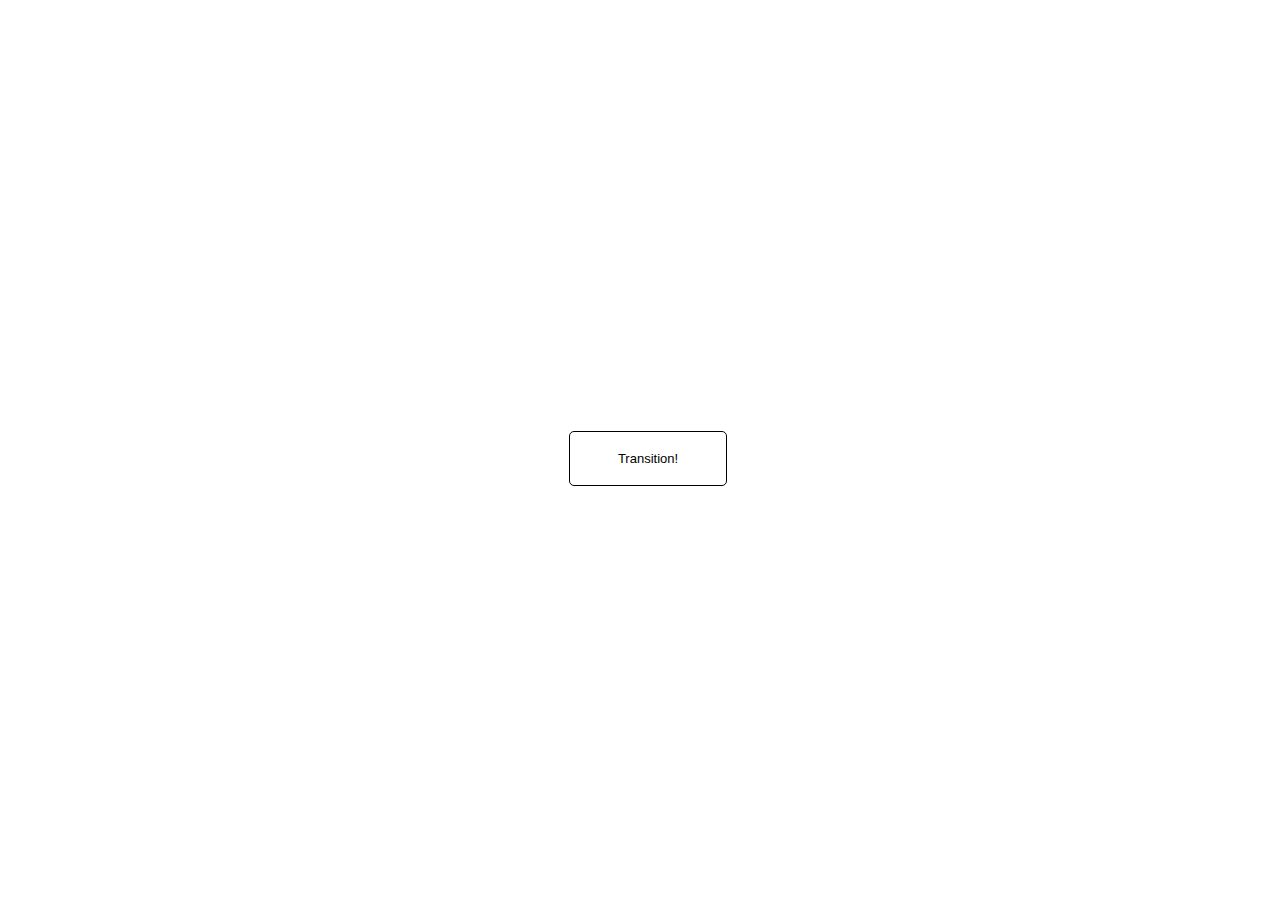
<file: animation/01-button-hover/index.html>
<!DOCTYPE html>
<html lang="en">
  <head>
    <meta charset="UTF-8" />
    <meta http-equiv="X-UA-Compatible" content="IE=edge" />
    <meta name="viewport" content="width=device-width, initial-scale=1.0" />
    <title>Button Hover</title>
    <link rel="stylesheet" href="style.css" />
  </head>
  <body>
    <div id="transition-container">
      <button>Transition!</button>
    </div>
  </body>
</html>
</file>
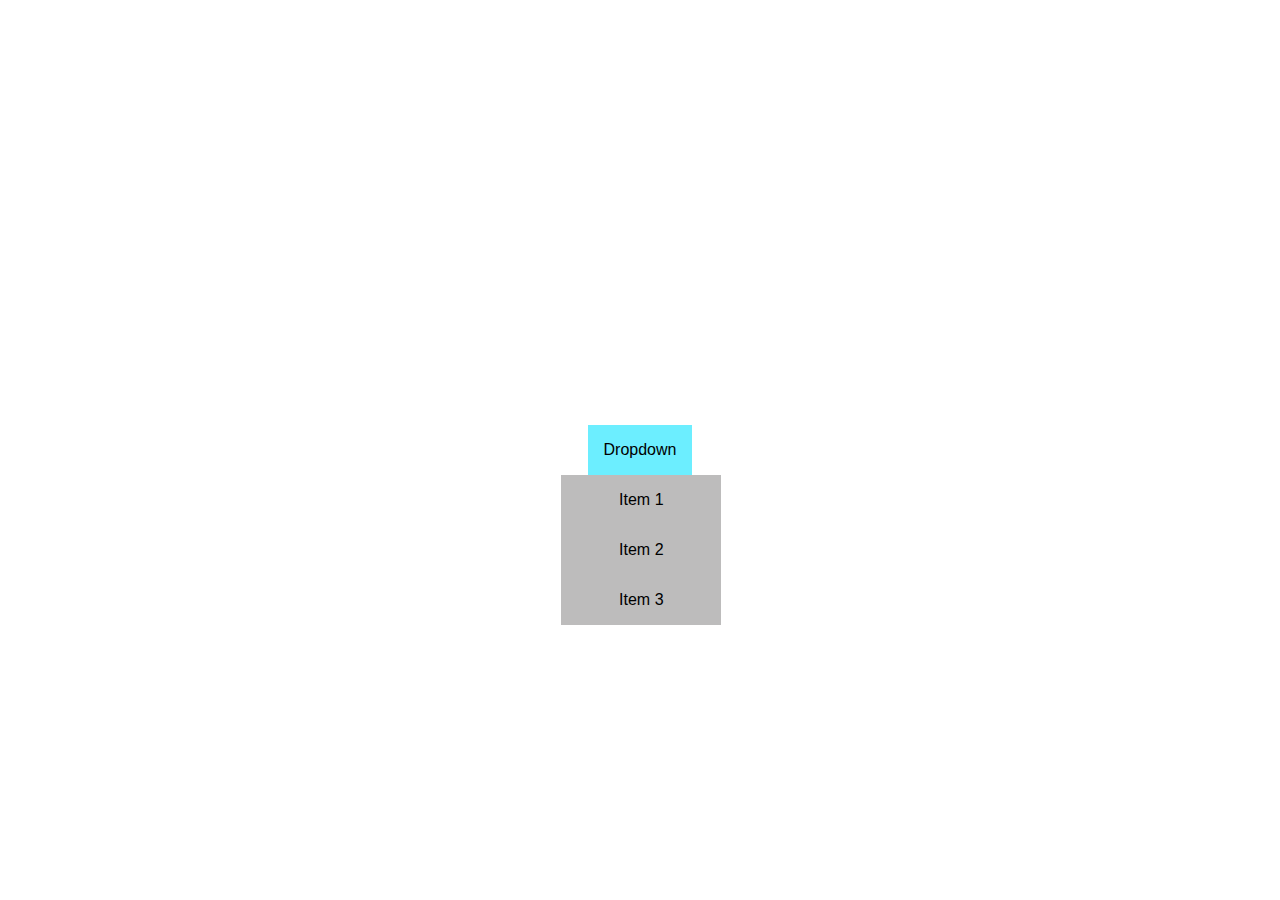
<file: animation/02-drop-down/index.html>
<!DOCTYPE html>
<html lang="en">
  <head>
    <meta charset="UTF-8" />
    <meta http-equiv="X-UA-Compatible" content="IE=edge" />
    <meta name="viewport" content="width=device-width, initial-scale=1.0" />
    <title>Dropdown</title>
    <link rel="stylesheet" href="style.css" />
  </head>
  <body>
    <div class="dropdown-container">
      <div class="dropdown-menu">
        <button>Dropdown</button>
        <ul>
          <li>Item 1</a>
          <li>Item 2</a>
          <li>Item 3</a>
        </div>
      </div>
    </div>
  </body>
</html>
</file>
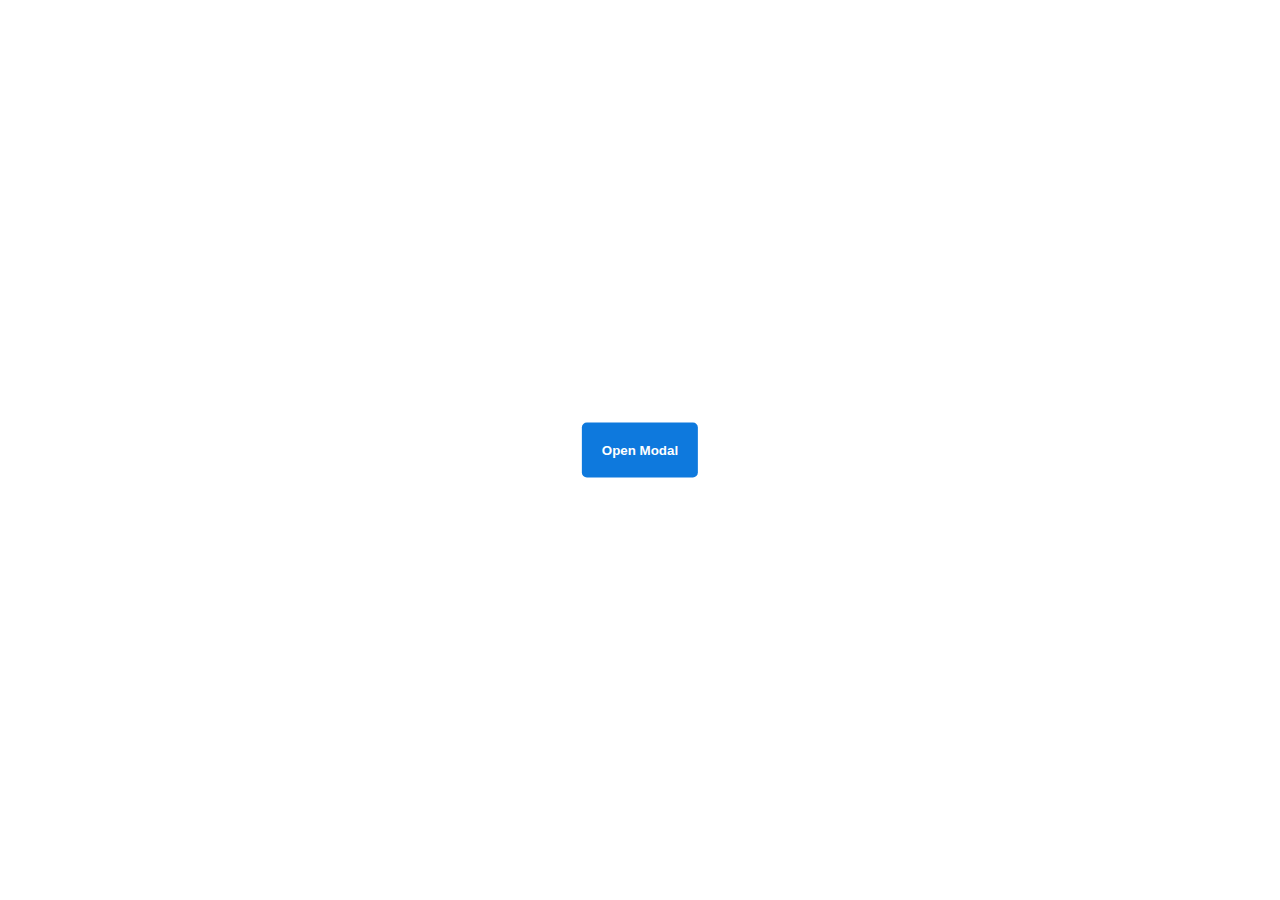
<file: animation/03-pop-up/index.html>
<!DOCTYPE html>
<html lang="en">
  <head>
    <meta charset="UTF-8" />
    <meta http-equiv="X-UA-Compatible" content="IE=edge" />
    <meta name="viewport" content="width=device-width, initial-scale=1.0" />
    <title>Popup</title>
    <link rel="stylesheet" href="style.css" />
  </head>
  <body>
    <div class="button-container">
      <button id="trigger-modal">Open Modal</button>
    </div>
    <div class="popup-modal">
      <button id="close-modal">Close Modal</button>
    </div>
    <script src="script.js"></script>
  </body>
</html>
</file>
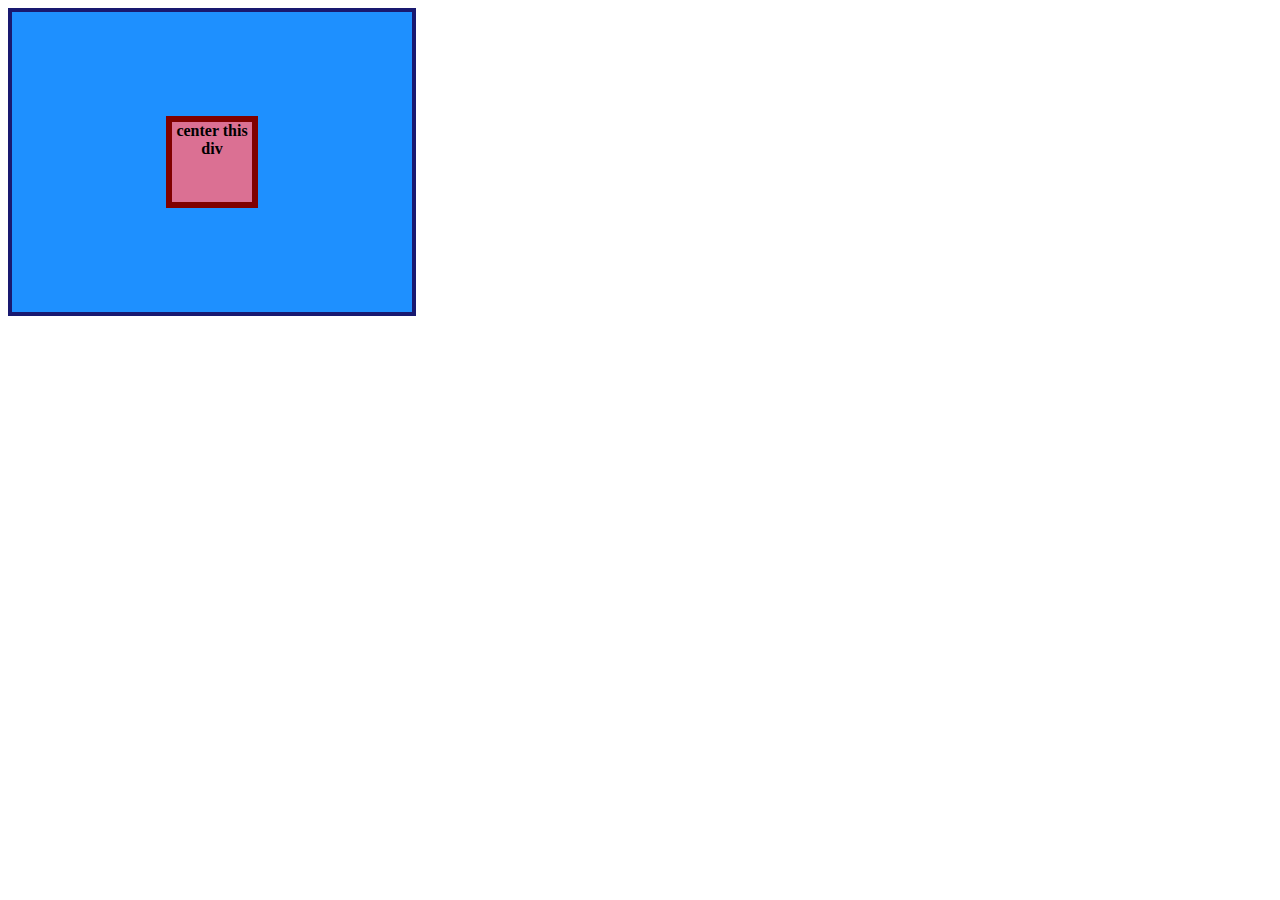
<file: flex/01-flex-center/index.html>
<!DOCTYPE html>
<html lang="en">
<head>
  <meta charset="UTF-8">
  <meta http-equiv="X-UA-Compatible" content="IE=edge">
  <meta name="viewport" content="width=device-width, initial-scale=1.0">
  <title>CENTER THIS DIV</title>
  <link rel="stylesheet" href="style.css">
</head>
<body>
  <div class="container">
    <div class="box">center this div</div>
  </div>
</body>
</html>
</file>
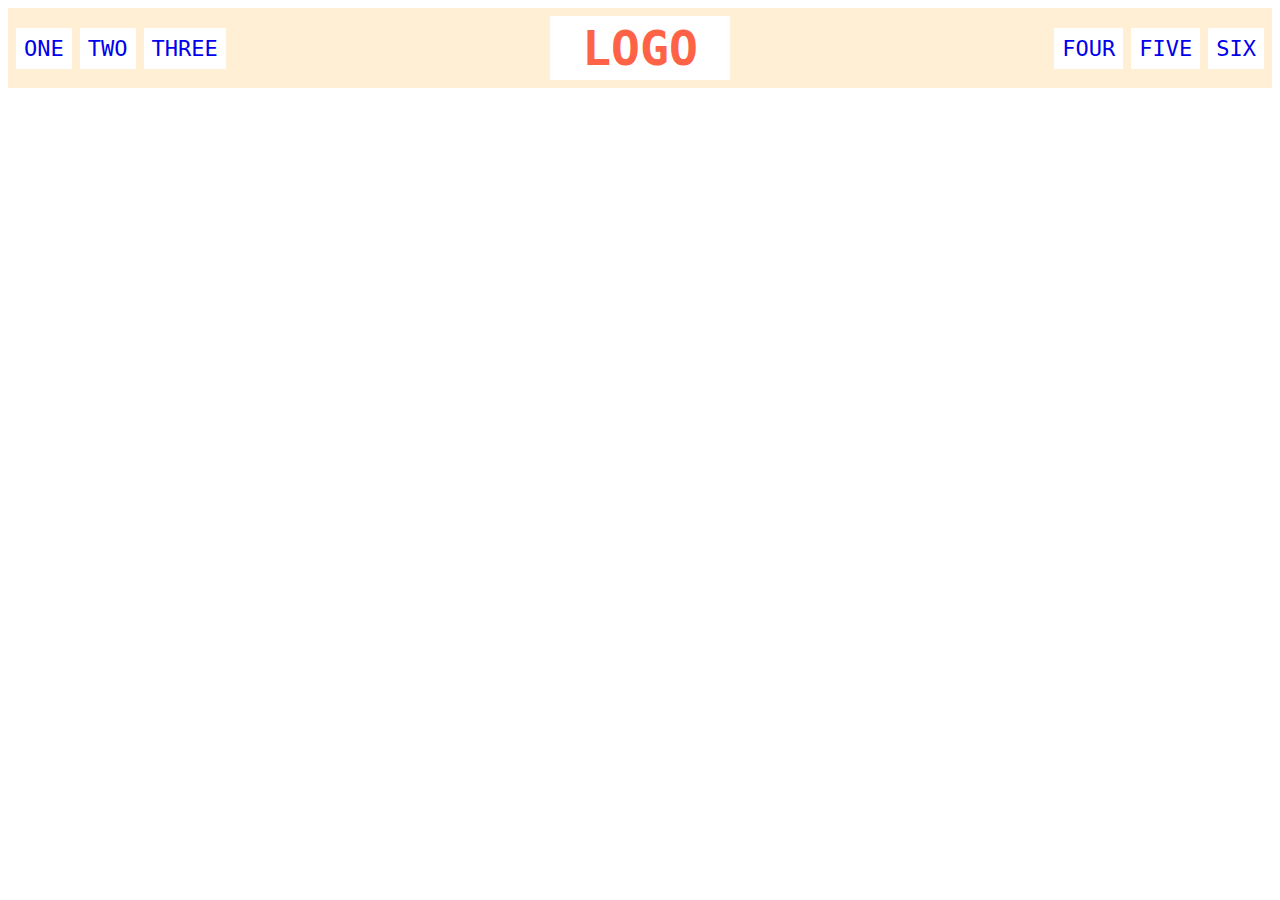
<file: flex/02-flex-header/index.html>
<!DOCTYPE html>
<html lang="en">
<head>
  <meta charset="UTF-8">
  <meta http-equiv="X-UA-Compatible" content="IE=edge">
  <meta name="viewport" content="width=device-width, initial-scale=1.0">
  <title>Flex Header</title>
  <link rel="stylesheet" href="style.css">
</head>
<body>
  <div class="header">
    <div class="left-links">
      <ul>
        <li><a href="#">ONE</a></li>
        <li><a href="#">TWO</a></li>
        <li><a href="#">THREE</a></li>
      </ul>
    </div>

    <div class="logo">LOGO</div>
    
    <div class="right-links">
      <ul>
        <li><a href="#">FOUR</a></li>
        <li><a href="#">FIVE</a></li>
        <li><a href="#">SIX</a></li>
      </ul>
    </div>
  </div>
</body>
</html>
</file>
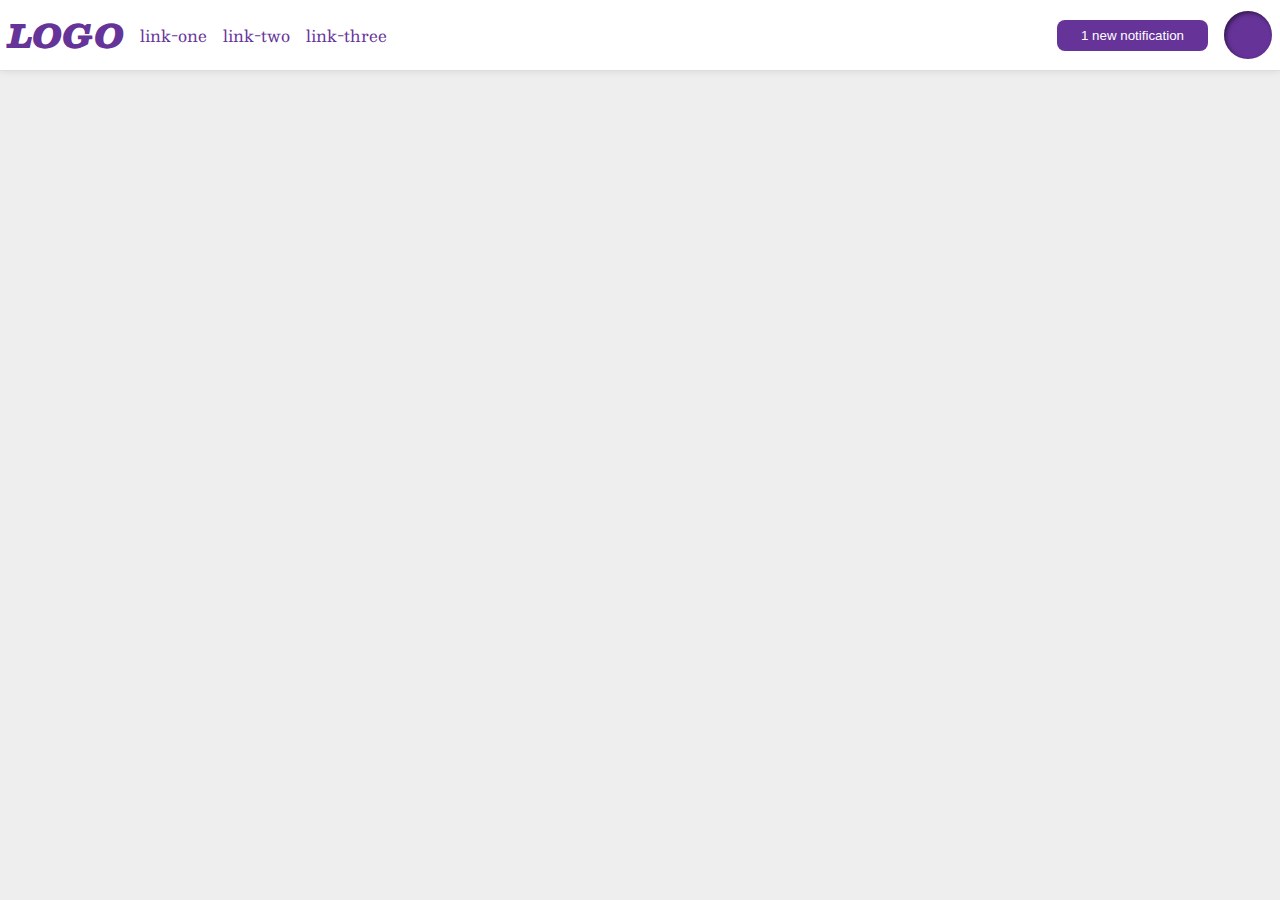
<file: flex/03-flex-header-2/index.html>
<!DOCTYPE html>
<html lang="en">
<head>
  <meta charset="UTF-8">
  <meta http-equiv="X-UA-Compatible" content="IE=edge">
  <meta name="viewport" content="width=device-width, initial-scale=1.0">
  <title>Flex Header 2</title>
  <link rel="stylesheet" href="style.css">
</head>

<body>
  <div class="header">
    <div class="right-border">
        <div class="logo">
          LOGO
        </div>
        <ul class="links">
          <li><a href="google.com">link-one</a></li>
          <li><a href="google.com">link-two</a></li>
          <li><a href="google.com">link-three</a></li>
        </ul>
      </div>

      <div class="left-border">
        <button class="notifications">
        1 new notification
        </button>
        <div class="profile-image"></div>
      </div>
   </div>
</body>
</html>
</file>
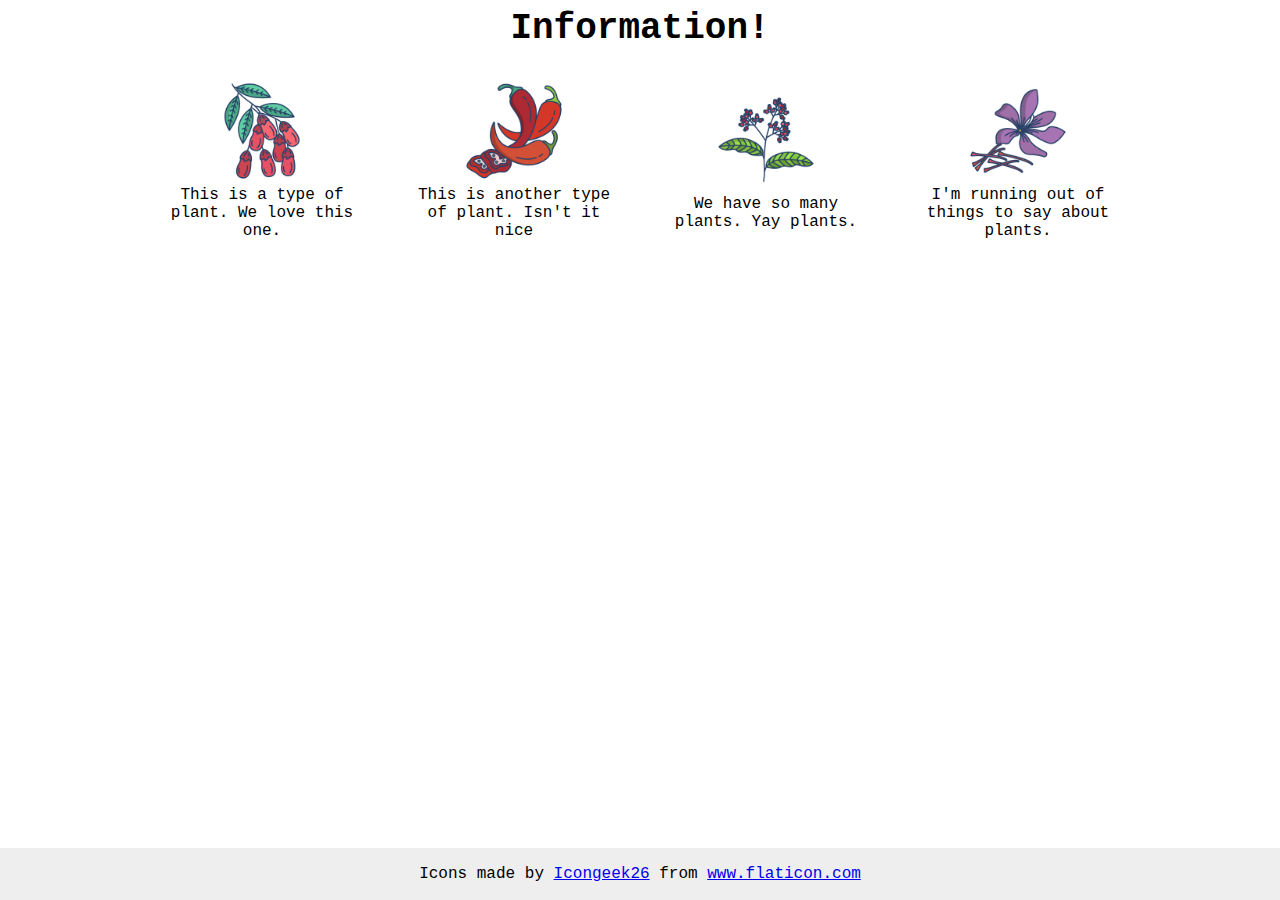
<file: flex/04-flex-information/index.html>
<!DOCTYPE html>
<html lang="en">
<head>
  <meta charset="UTF-8">
  <meta http-equiv="X-UA-Compatible" content="IE=edge">
  <meta name="viewport" content="width=device-width, initial-scale=1.0">
  <title>Information</title>
  <link rel="stylesheet" href="style.css">
</head>
<body>
      <div class="title">Information!</div>
      <div class="info">
          <div class>
            <img src="./images/barberry.png" alt="barberry">
            <div class="text">This is a type of plant. We love this one.</div>
          </div>

          <div class>
          <img src="./images/chilli.png" alt="chili">
          <div class="text">This is another type of plant. Isn't it nice</div>
          </div>

          <div class>
          <img src="./images/pepper.png" alt="pepper">
          <div class="text">We have so many plants. Yay plants.</div>
          </div>

          <div class>
          <img src="./images/saffron.png" alt="saffron">
          <div class="text">I'm running out of things to say about plants.</div>
        </div>

    </div>

  <!-- disregard this section, it's here to give attribution to the creator of these icons -->
  <div class="footer">
    <div>Icons made by <a href="https://www.flaticon.com/authors/icongeek26" title="Icongeek26">Icongeek26</a> from <a href="https://www.flaticon.com/" title="Flaticon">www.flaticon.com</a></div>
  </div>
</body>
</html>
</file>
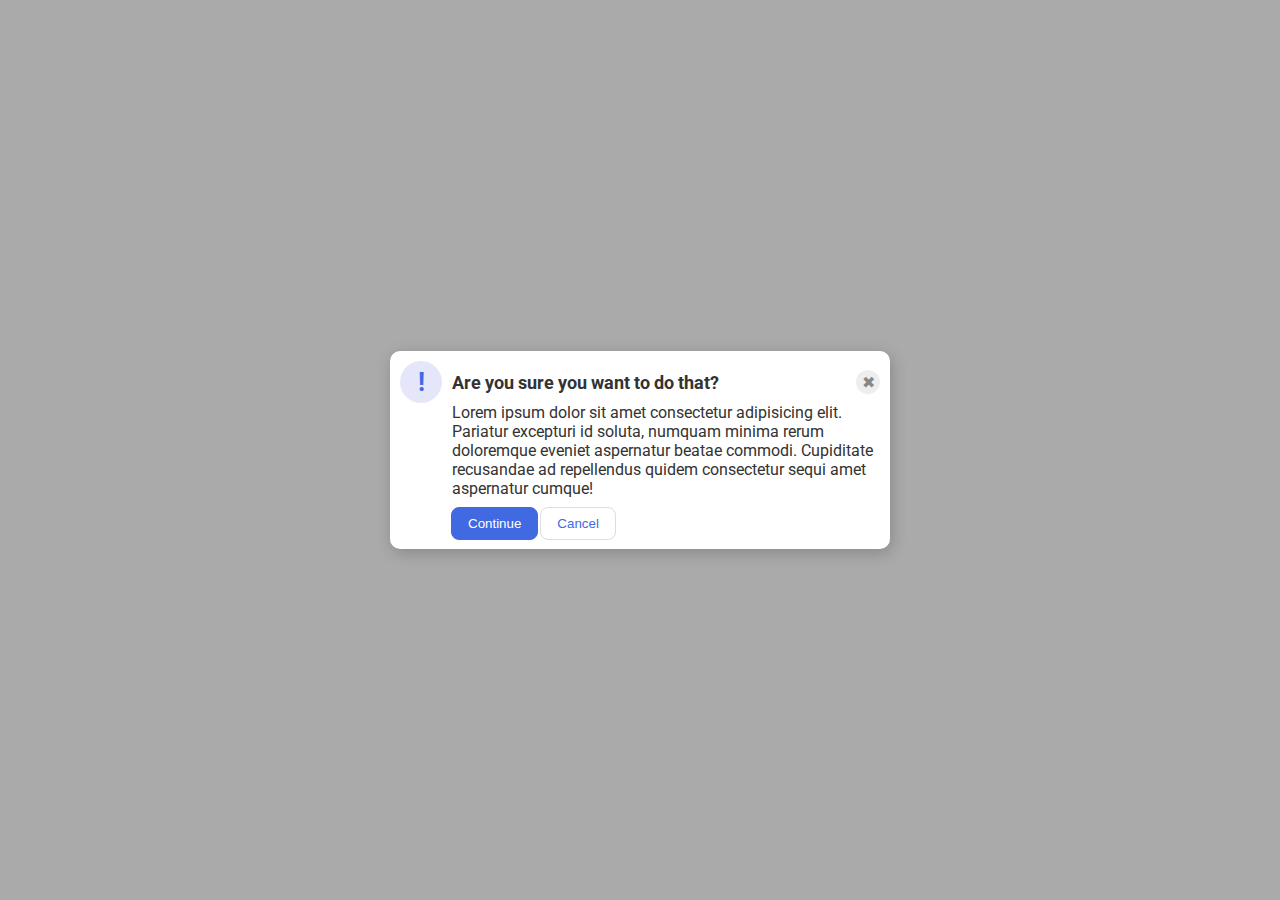
<file: flex/05-flex-modal/index.html>
<!DOCTYPE html>
<html lang="en">
<head>
  <meta charset="UTF-8">
  <meta http-equiv="X-UA-Compatible" content="IE=edge">
  <meta name="viewport" content="width=device-width, initial-scale=1.0">
  <link rel="stylesheet" href="style.css">
  <title>Modal</title>
</head>
<body>
  <div class="modal">
    <div class="top">
     <div class="icon">!</div>
     <div class="header">Are you sure you want to do that?</div>
      <div class="close-button">✖</div>
  </div>
    <div class="bottom">
      <div class="text">Lorem ipsum dolor sit amet consectetur adipisicing elit. Pariatur excepturi id soluta, numquam minima rerum doloremque eveniet aspernatur beatae commodi. Cupiditate recusandae ad repellendus quidem consectetur sequi amet aspernatur cumque!</div>
      <button class="continue">Continue</button>
     <button class="cancel">Cancel</button>
  </div>
  </div>
</body>
</html>
</file>
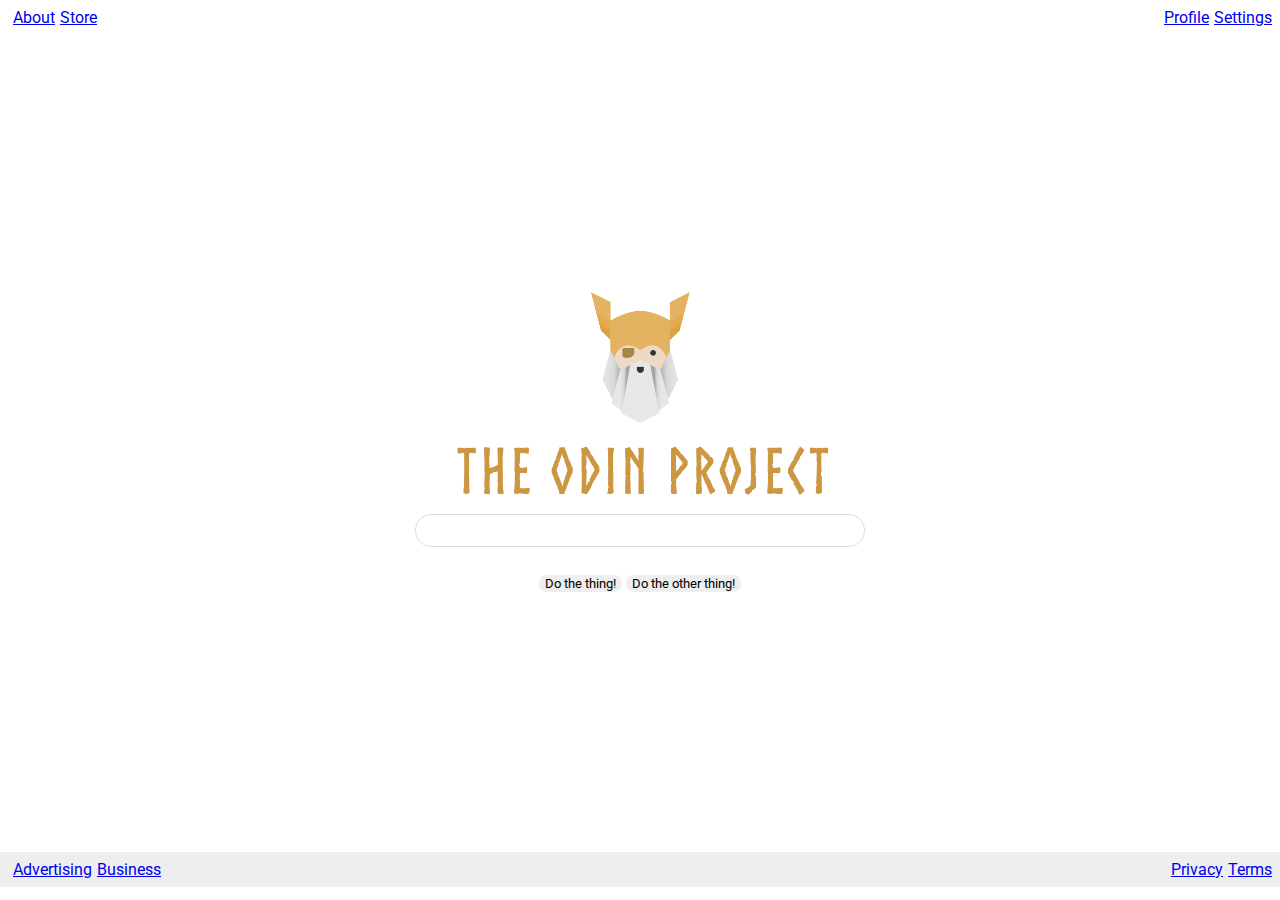
<file: flex/06-flex-layout/index.html>
<!DOCTYPE html>
<html lang="en">
<head>
  <meta charset="UTF-8">
  <meta http-equiv="X-UA-Compatible" content="IE=edge">
  <meta name="viewport" content="width=device-width, initial-scale=1.0">
  <title>LAYOUT</title>
  <link rel="stylesheet" href="./style.css">
</head>
<body>
  <div class="header">
    <ul class="left-links">
      <li><a href="google.com">About</a></li>
      <li><a href="google.com">Store</a></li>
    </ul>
    <ul class="right-links">
      <li><a href="google.com">Profile</a></li>
      <li><a href="google.com">Settings</a></li>
    </ul>
  </div>
  <div class="content">
    <img src="./logo.png" alt="">
    <div class="input">
      <input type="text">
    </div>
    <div class="buttons">
      <button>Do the thing!</button>
      <button>Do the other thing!</button>
    </div>
  </div>
  <div class="footer">
    <ul class="left-links">
      <li><a href="google.com">Advertising</a></li>
      <li><a href="google.com">Business</a></li>
    </ul>
    <ul class="right-links">
      <li><a href="google.com">Privacy</a></li>
      <li><a href="google.com">Terms</a></li>
    </ul>
  </div>
</body>
</html>
</file>
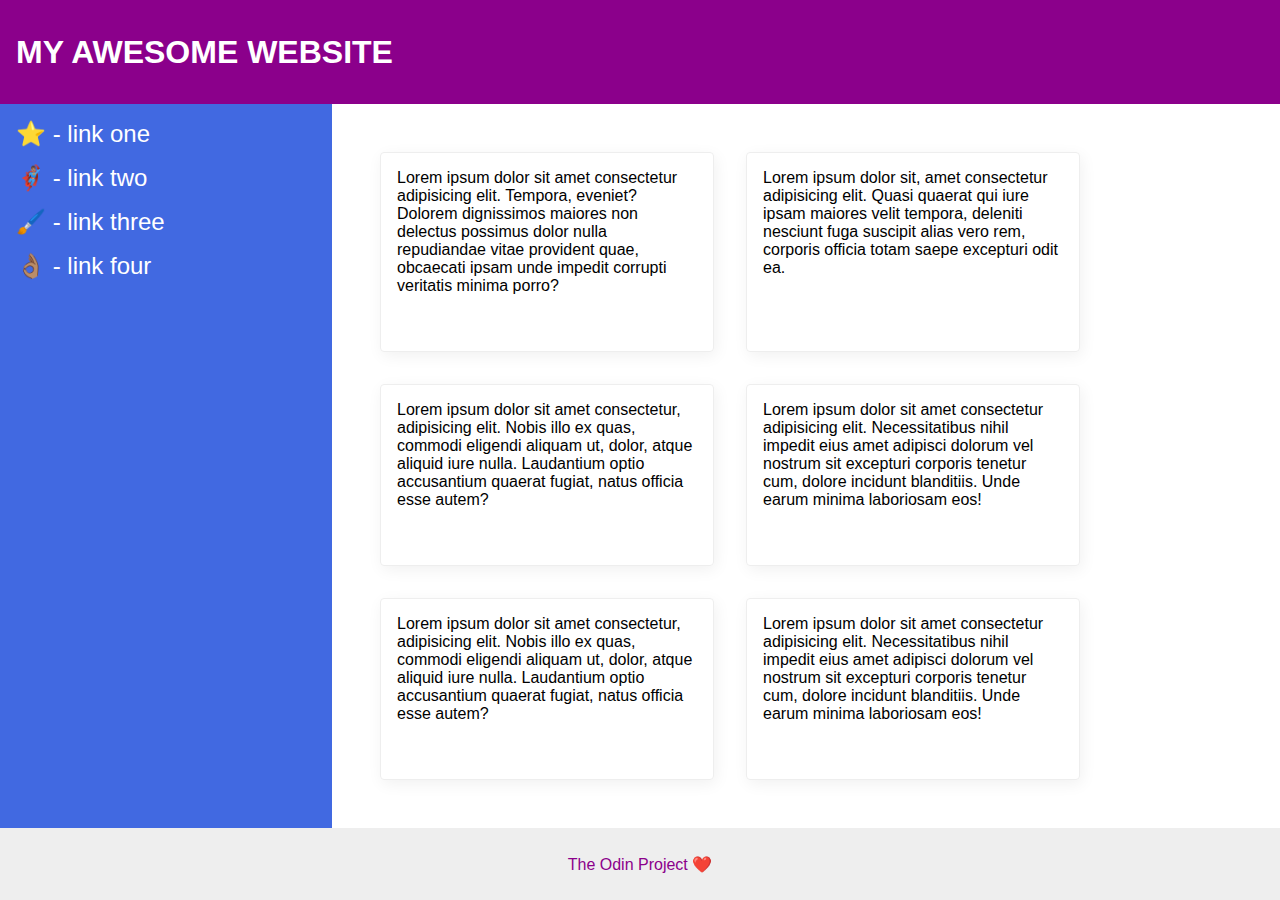
<file: flex/07-flex-layout-2/index.html>
<!DOCTYPE html>
<html lang="en">
<head>
  <meta charset="UTF-8">
  <meta http-equiv="X-UA-Compatible" content="IE=edge">
  <meta name="viewport" content="width=device-width, initial-scale=1.0">
  <title>The Holy Grail</title>
  <link rel="stylesheet" href="style.css">
</head>
<body>
  <div class="header">
    MY AWESOME WEBSITE
  </div>
  <div class="middle">
  <div class="sidebar">
    <ul>
      <li><a href="google.com">⭐ - link one</a></li>
      <li><a href="google.com">🦸🏽‍♂️ - link two</a></li>
      <li><a href="google.com">🖌️ - link three</a></li>
      <li><a href="google.com">👌🏽 - link four</a></li>
    </ul>
  </div>
<div class="cards">
  <div class="card">Lorem ipsum dolor sit amet consectetur adipisicing elit. Tempora, eveniet? Dolorem dignissimos maiores non delectus possimus dolor nulla repudiandae vitae provident quae, obcaecati ipsam unde impedit corrupti veritatis minima porro?</div>
  <div class="card">Lorem ipsum dolor sit, amet consectetur adipisicing elit. Quasi quaerat qui iure ipsam maiores velit tempora, deleniti nesciunt fuga suscipit alias vero rem, corporis officia totam saepe excepturi odit ea.</div>
  <div class="card">Lorem ipsum dolor sit amet consectetur, adipisicing elit. Nobis illo ex quas, commodi eligendi aliquam ut, dolor, atque aliquid iure nulla. Laudantium optio accusantium quaerat fugiat, natus officia esse autem?</div>
  <div class="card">Lorem ipsum dolor sit amet consectetur adipisicing elit. Necessitatibus nihil impedit eius amet adipisci dolorum vel nostrum sit excepturi corporis tenetur cum, dolore incidunt blanditiis. Unde earum minima laboriosam eos!</div>
  <div class="card">Lorem ipsum dolor sit amet consectetur, adipisicing elit. Nobis illo ex quas, commodi eligendi aliquam ut, dolor, atque aliquid iure nulla. Laudantium optio accusantium quaerat fugiat, natus officia esse autem?</div>
  <div class="card">Lorem ipsum dolor sit amet consectetur adipisicing elit. Necessitatibus nihil impedit eius amet adipisci dolorum vel nostrum sit excepturi corporis tenetur cum, dolore incidunt blanditiis. Unde earum minima laboriosam eos!</div>
</div>
</div>
  <div class="footer">
    The Odin Project ❤️
  </div>
</body>
</html>
</file>
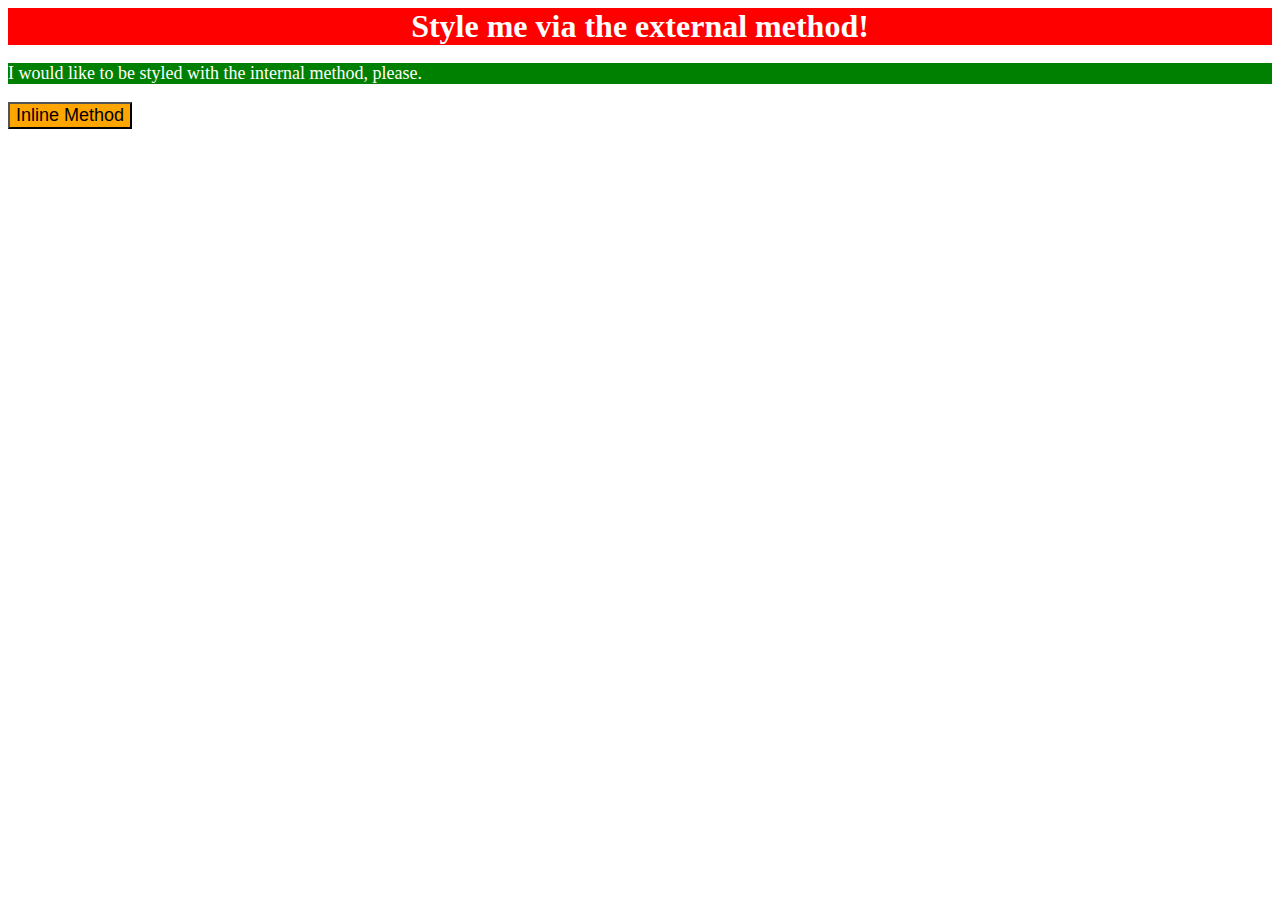
<file: foundations/01-css-methods/index.html>
<!DOCTYPE html>
<html lang="en">
<head>
  <meta charset="UTF-8">
  <meta http-equiv="X-UA-Compatible" content="IE=edge">
  <meta name="viewport" content="width=device-width, initial-scale=1.0">
  <title>Methods for Adding CSS</title>
  <link rel="stylesheet" href="./css/styles.css">
  
  <style>
    p {
      background-color: green;
      color: white;
      font-size: 18px;
    }
  </style>
</head>
<body>
  <div>Style me via the external method!</div>
  <p>I would like to be styled with the internal method, please.</p>
  <button style="background-color: orange; font-size: 18px;" >Inline Method</button>
</body>
</html>
</file>
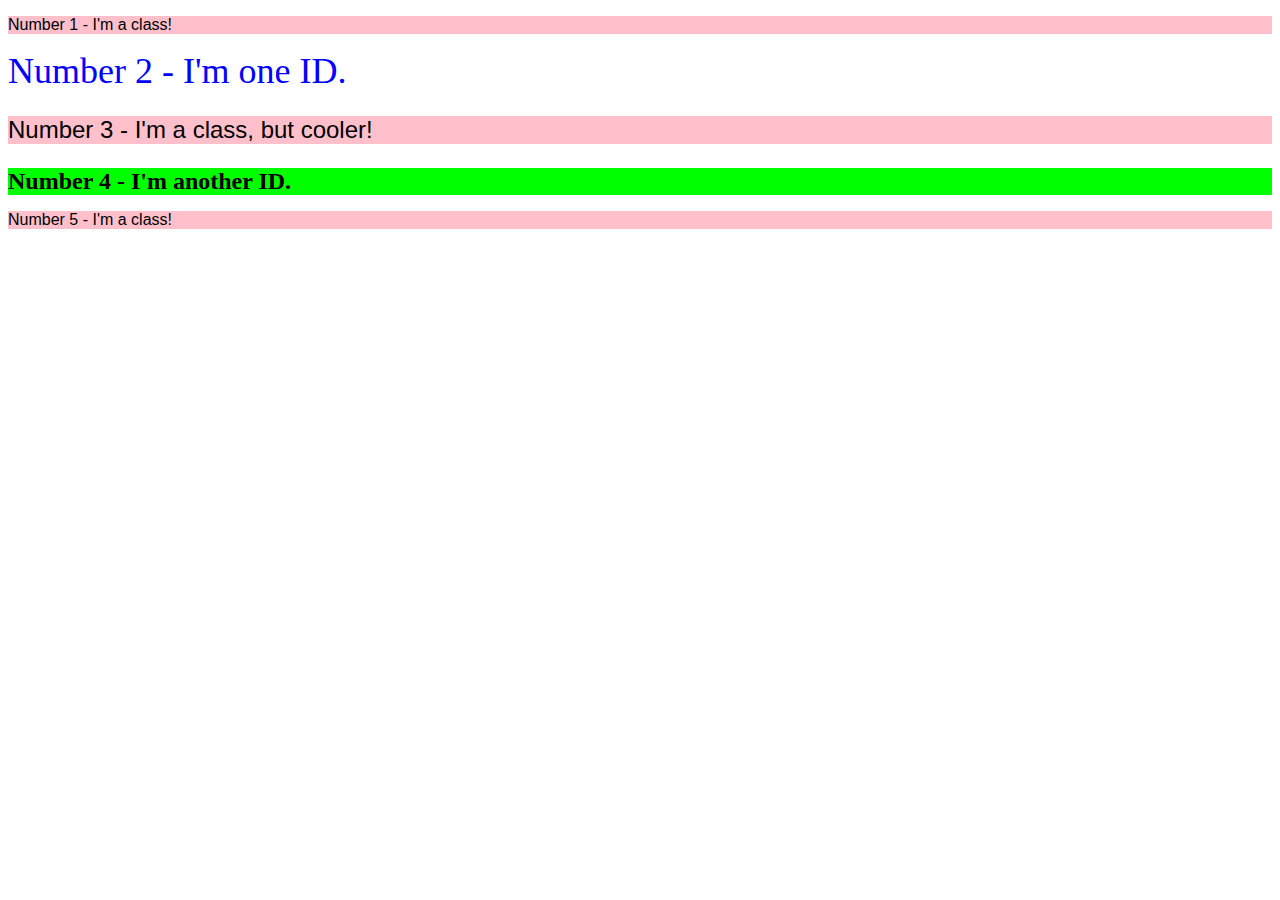
<file: foundations/02-class-id-selectors/index.html>
<!DOCTYPE html>
<html lang="en">
<head>
  <meta charset="UTF-8">
  <meta http-equiv="X-UA-Compatible" content="IE=edge">
  <meta name="viewport" content="width=device-width, initial-scale=1.0">
  <title>Class and ID Selectors</title>
  <link rel="stylesheet" href="style.css">
</head>
<body>
  <p class="para one">Number 1 - I'm a class!</p>
  <div id="two">Number 2 - I'm one ID.</div>
  <p class="para three">Number 3 - I'm a class, but cooler!</p>
  <div id="four">Number 4 - I'm another ID.</div>
  <p class="para five">Number 5 - I'm a class!</p>
</body>
</html>


<!-- My version
  
<body>
  <p >Number 1 - I'm a class!</p>
  <div id="id-2">Number 2 - I'm one ID.</div>
  <p class="class-3">Number 3 - I'm a class, but cooler!</p>
  <div id="id-4">Number 4 - I'm another ID.</div>
  <p class="class-5">Number 5 - I'm a class!</p>
</body>

-->
</file>
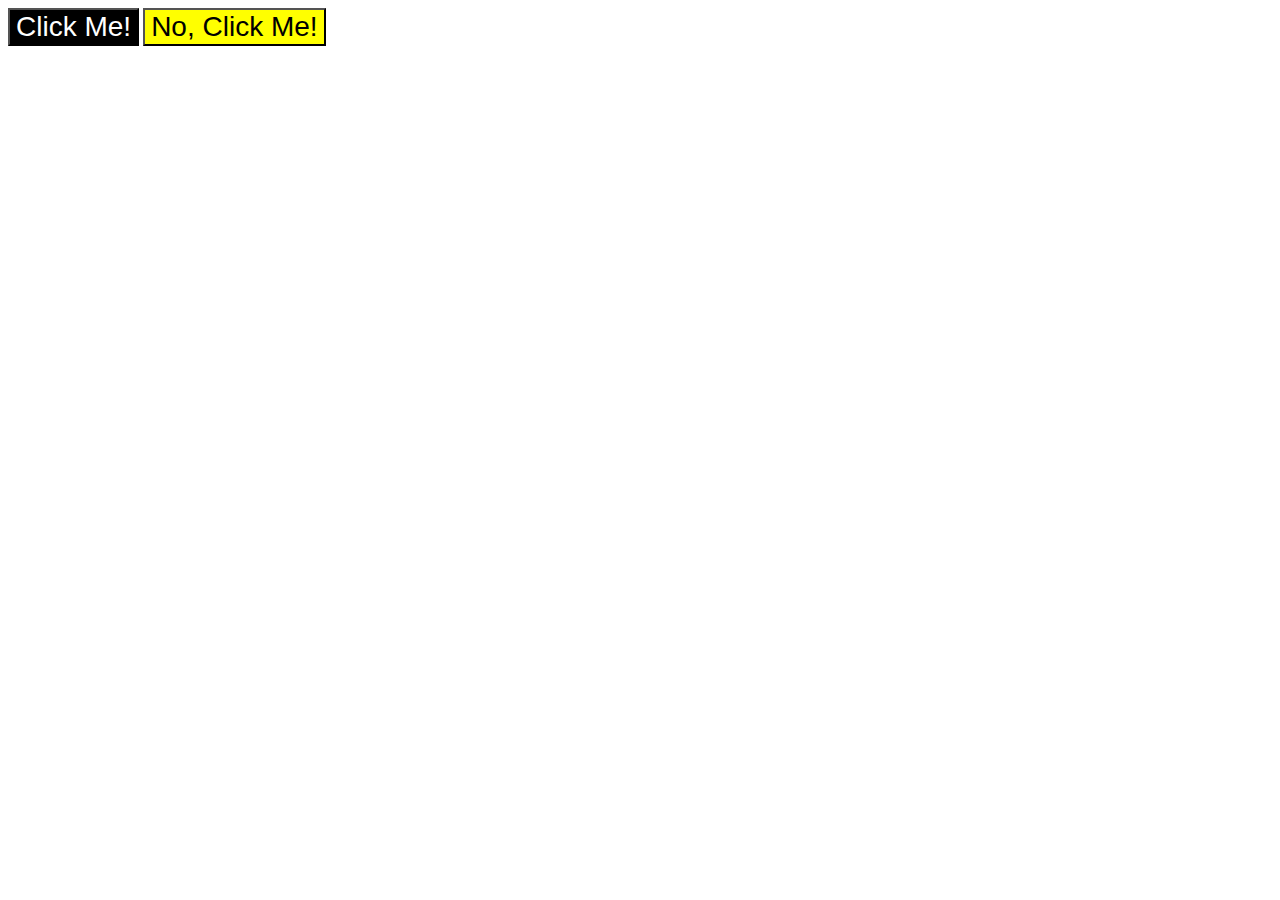
<file: foundations/03-grouping-selectors/index.html>
<!DOCTYPE html>
<html lang="en">
<head>
  <meta charset="UTF-8">
  <meta http-equiv="X-UA-Compatible" content="IE=edge">
  <meta name="viewport" content="width=device-width, initial-scale=1.0">
  <title>Grouping Selectors</title>
  <link rel="stylesheet" href="style.css">
</head>
<body>
  <button class="button click">Click Me!</button>
  <button class="button no-click">No, Click Me!</button>
</body>
</html>
</file>
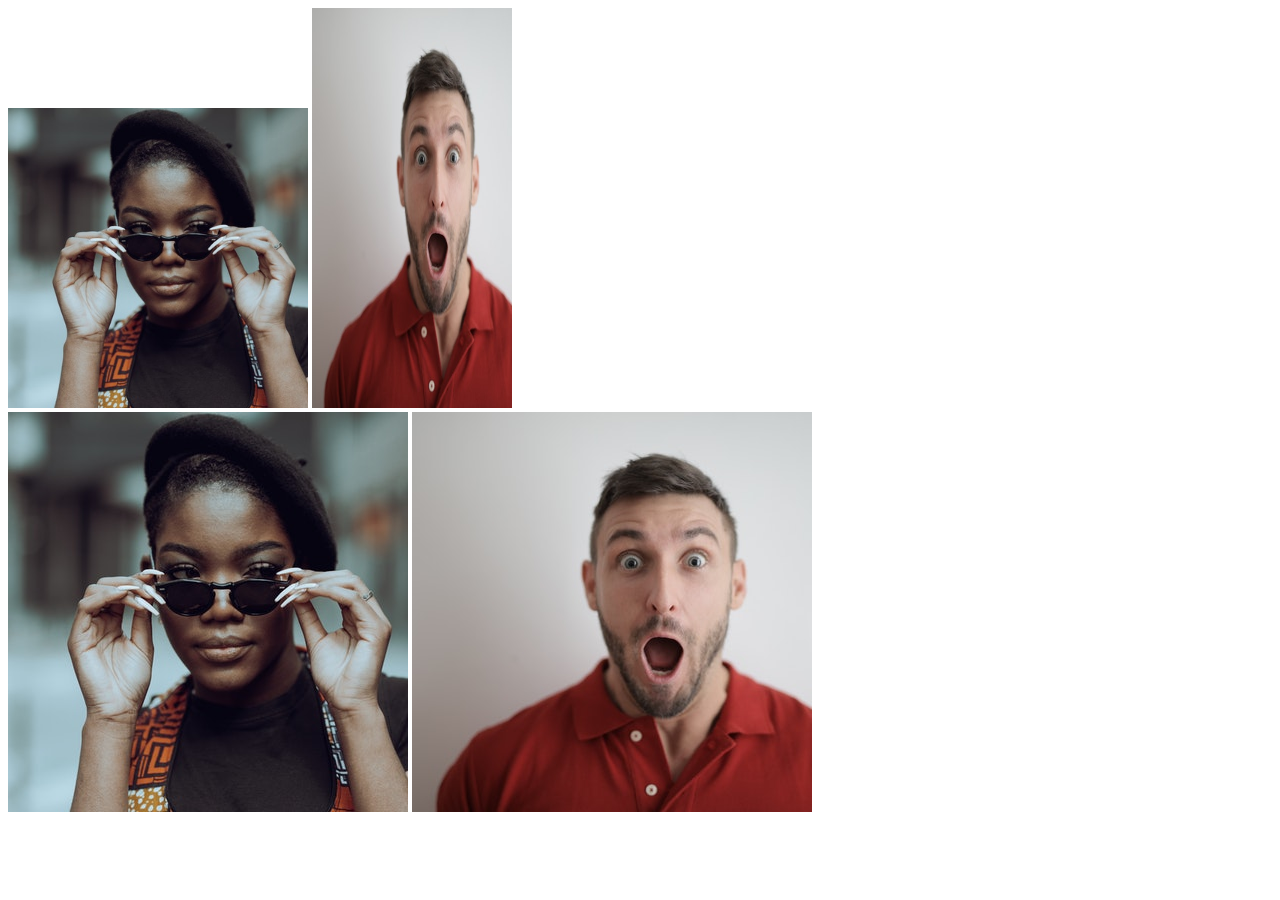
<file: foundations/04-chaining-selectors/index.html>
<!DOCTYPE html>
<html lang="en">
<head>
  <meta charset="UTF-8">
  <meta http-equiv="X-UA-Compatible" content="IE=edge">
  <meta name="viewport" content="width=device-width, initial-scale=1.0">
  <title>Chaining Selectors</title>
  <link rel="stylesheet" href="style.css">
</head>
<body>
  <!-- Use the classes BELOW this line -->
  <div>
    <img class="avatar proportioned" src="./pexels-katho-mutodo-8434791.jpg" alt="">
    <img class="avatar distorted" src="./pexels-andrea-piacquadio-3777931.jpg" alt="">
  </div>
  <!-- Use the classes ABOVE this line -->
  <div>
    <img class="original proportioned" src="./pexels-katho-mutodo-8434791.jpg" alt="">
    <img class="original distorted" src="./pexels-andrea-piacquadio-3777931.jpg" alt="">
  </div>
</body>
</html>
</file>
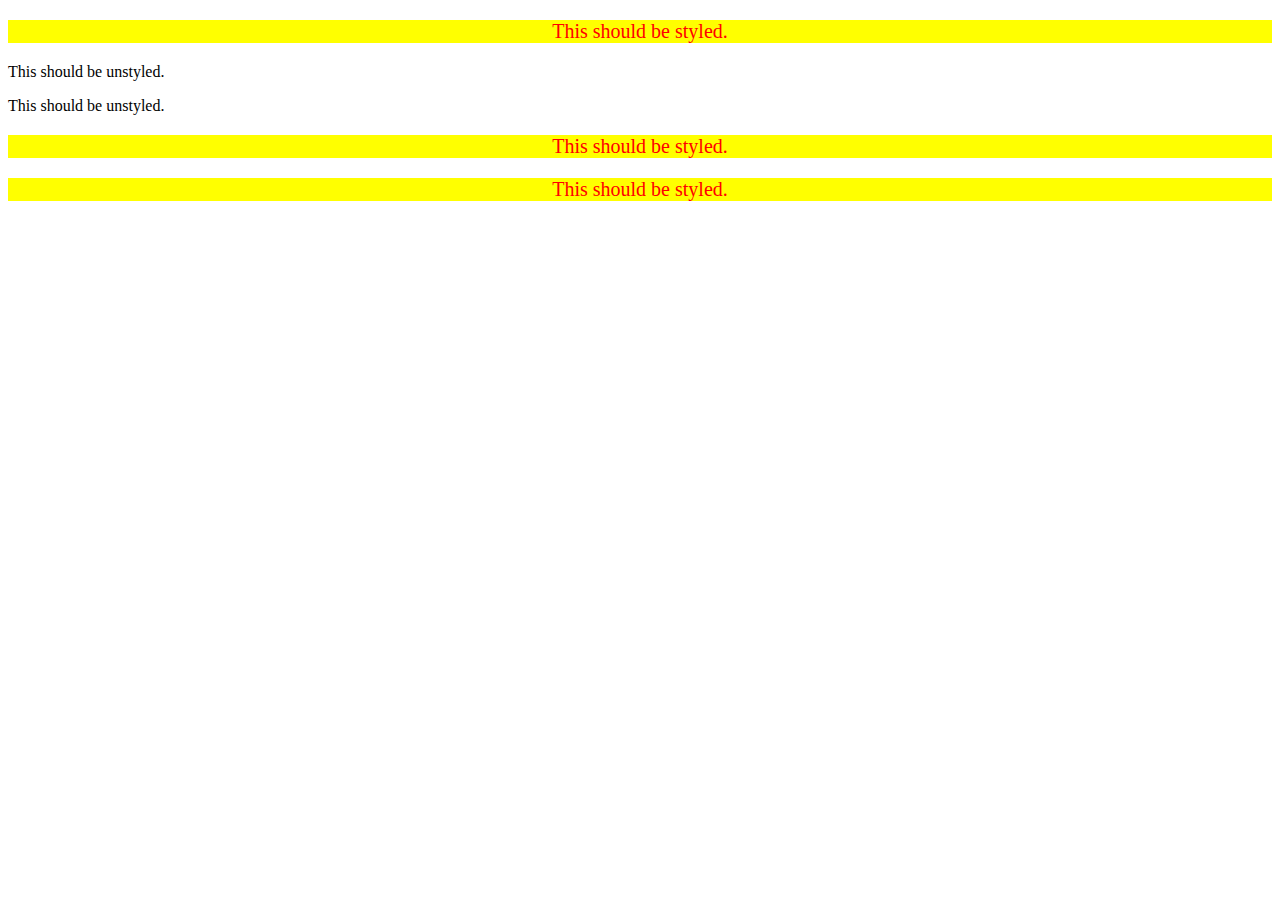
<file: foundations/05-descendant-combinator/index.html>
<!DOCTYPE html>
<html lang="en">
<head>
  <meta charset="UTF-8">
  <meta http-equiv="X-UA-Compatible" content="IE=edge">
  <meta name="viewport" content="width=device-width, initial-scale=1.0">
  <title>Descendant Combinator</title>
  <link rel="stylesheet" href="style.css">
</head>
<body>
  <div class="container">
    <p class="text">This should be styled.</p>
  </div>
  <p class="text">This should be unstyled.</p>
  <p class="text">This should be unstyled.</p>
  <div class="container">
    <p class="text">This should be styled.</p>
    <p class="text">This should be styled.</p>
  </div>
</body>
</html>
</file>
<file: animation/01-button-hover/style.css>
#transition-container {
  width: 100vw;
  height: 100vh;
  display: flex;
  flex-direction: column;
  justify-content: center;
  align-items: center;
  font-family: Arial, sans-serif;
}

button {
  width: 158px;
  height: 55px;
  border: 1px solid black;
  border-radius: 5px;
  background-color: white;
  color: black;
  font-size: small;
  text-align: center;
}
</file>
<file: animation/02-drop-down/style.css>
* {
  padding: 0;
  margin: 0;
  font-family: Arial, Helvetica, sans-serif;
}

.dropdown-container {
  width: 100vw;
  height: 100vh;
  display: flex;
  justify-content: center;
  align-items: center;
}

.dropdown-menu {
  position: relative;
}

button {
  background-color: rgb(108, 238, 255);
  padding: 16px;
  font-size: 16px;
  border: none;
}

ul {
  position: absolute;
  left: -25%;
  background-color: rgb(189, 188, 188);
  width: 160px;
  list-style: none;
  text-align: center;
}

li {
  padding: 16px;
}
</file>
<file: animation/03-pop-up/style.css>
* {
  padding: 0;
  margin: 0;
}

body {
  overflow: hidden;
}

.button-container {
  width: 100vw;
  height: 100vh;
  background-color: #ffffff;
  opacity: 100%;
}

#trigger-modal,
.popup-modal {
  position: fixed;
  top: 50%;
  left: 50%;
  transform: translate(-50%, -50%);
}

#trigger-modal {
  padding: 20px;
  color: #ffffff;
  background-color: #0e79dd;
  border: none;
  border-radius: 5px;
  font-weight: 600;
}

.popup-modal {
  width: 30%;
  height: 15%;
  background-color: white;
  border: 1px solid black;
  border-radius: 10px;
  display: flex;
  justify-content: center;
  align-items: center;
  margin-top: 10%;
  opacity: 0;
}

#close-modal {
  padding: 20px;
  color: #ffffff;
  background-color: #0e79dd;
  border: none;
  border-radius: 5px;
  font-weight: 600;
}
</file>
<file: flex/01-flex-center/style.css>
.container {
  background: dodgerblue;
  border: 4px solid midnightblue;
  width: 400px;
  height: 300px;
  display: flex;
  justify-content: center;
  align-items: center;
}

.box {
  background: palevioletred;
  font-weight: bold;
  text-align: center;
  border: 6px solid maroon;
  width: 80px;
  height: 80px;

}
</file>
<file: flex/02-flex-header/style.css>
.header  {
  font-family: monospace;
  background: papayawhip;
  display: flex;
  justify-content: space-between;
  align-items: center;
  padding: 8px;
}

.logo {
  font-size: 48px;
  font-weight: 900;
  color: tomato;
  background: white;
  padding: 4px 32px;
}

ul {
  /* this removes the dots on the list items*/
  list-style-type: none;
  display: flex;
  gap: 8px;
  margin: 0px;
  padding: 0;
}

a {
  font-size: 22px;
  background: white;
  padding: 8px;
  /* this removes the line under the links */
  text-decoration: none;
}
</file>
<file: flex/03-flex-header-2/style.css>
/* this is some magical font-importing.  
you'll learn about it later. */
@import url('https://fonts.googleapis.com/css2?family=Besley:ital,wght@0,400;1,900&display=swap');

body {
  margin: 0;
  background: #eee;
  font-family: Besley, serif;
}

.header {
  background: white;
  border-bottom: 1px solid #ddd;
  box-shadow: 0 0 8px rgba(0,0,0,.1);
  display: flex;
  padding: 8px;
  justify-content: space-between;
  align-items: center;

}

.profile-image {
  background: rebeccapurple;
  box-shadow: inset 2px 2px 4px rgba(0,0,0,.5);
  border-radius: 50%;
  width: 48px;
  height:  48px;
}

.logo {
  color: rebeccapurple;
  font-size: 32px;
  font-weight: 900;
  font-style: italic;
}

button {
  border: none;
  border-radius: 8px;
  background: rebeccapurple;
  color: white;
  padding: 8px 24px;
}

a {
  /* this removes the line under our links */
  text-decoration: none;
  color: rebeccapurple;
}

ul {
  list-style-type: none;
  display: flex;
  gap: 16px;
  margin: 0;
  padding: 0;
}

.header .left-border, .right-border {
  display: flex;
  gap: 16px;
  align-items: center;
}
</file>
<file: flex/04-flex-information/style.css>
body {
  font-family: 'Courier New', Courier, monospace;
  text-align: center;
}

img {
  width: 100px;
  height: 100px;
  flex: 1;
}

.title {
  font-size: 36px;
  font-weight: 900;
  margin-bottom: 32px;
}

.info {
  display: flex;
  align-items: center;
  justify-content: center;
  gap: 52px;

}

.info div {
  max-width: 200px;
}

/* do not edit this footer */
.footer {
  position: fixed;
  bottom: 0;
  left: 0;
  right: 0;
  height: 52px;
  display: flex;
  align-items: center;
  justify-content: center;
  background: #eee;
}
</file>
<file: flex/05-flex-modal/style.css>
@import url('https://fonts.googleapis.com/css2?family=Roboto:wght@400;700&display=swap');

html, body {
  height: 100%;
}

body {
  font-family: Roboto, sans-serif;
  margin: 0;
  background: #aaa;
  color: #333;
  /* I'll give you this one for free lol */
  display: flex;
  align-items: center;
  justify-content: center;
}

.modal {
  background: white;
  width: 480px;
  border-radius: 10px;
  box-shadow: 2px 4px 16px rgba(0,0,0,.2);
  padding: 10px;
}

.icon {
  color: royalblue;
  font-size: 26px;
  font-weight: 700;
  background: lavender;
  width: 42px;
  height: 42px;
  border-radius: 50%;
  display: flex;
  align-items: center;
  justify-content: center;
  margin-right: 10px;
}

.close-button {
  background: #eee;
  border-radius: 50%;
  color: #888;
  font-weight: 400;
  font-size: 16px;
  height: 24px;
  width: 24px;
  display: flex;
  align-items: center;
  justify-content: center;
}

button {
  padding: 8px 16px;
  border-radius: 8px;
  margin: -1px
}

button.continue {
  background: royalblue;
  border: 1px solid royalblue;
  color: white;
}

button.cancel {
  background: white;
  border: 1px solid #ddd;
  color: royalblue;
}

.modal .top {
  display: flex;
  justify-content: space-between;
  align-items: center;

}

.modal .header {
  flex: 1;
  font-weight: bold;
  font-size: large;
}

.modal .bottom {
  margin-left: 52px;
}

.modal .text {
  margin-bottom: 10px;
}
</file>
<file: flex/06-flex-layout/style.css>
@import url('https://fonts.googleapis.com/css2?family=Roboto:wght@400;700&display=swap');

body {
  height: 100vh;
  margin: 0;
  overflow: hidden;
  font-family: Roboto, sans-serif;
}

img {
  width: 600px;
}

button {
  font-family: Roboto, sans-serif;
  border: none;
  border-radius: 8px;
  background: #eee;
}

input {
  border: 1px solid #ddd;
  border-radius: 16px;
  padding: 8px 24px;
  width: 400px;
  margin-bottom: 16px;
}

ul {
  list-style-type: none;
  margin: 0;
  padding: 0;
}

li {
  float: left;
  margin-left: 5px;
}
.header {
  display: flex;
  justify-content: space-between;
  padding: 8px;
}

.footer {
  display: flex;
  justify-content: space-between;
  padding: 8px;
  background-color: #eeeeee;
}

.content {
text-align: center;
margin: 250px;
}

.buttons {
  padding: 10px;
}
</file>
<file: flex/07-flex-layout-2/style.css>
body {
  font-family: -apple-system, BlinkMacSystemFont, 'Segoe UI', Roboto, Oxygen, Ubuntu, Cantarell, 'Open Sans', 'Helvetica Neue', sans-serif;
  margin: 0;
  min-height: 100vh;
  display: flex;
  flex-direction: column;
}

.header {
  height: 72px;
  background: darkmagenta;
  color: white;
  font-size: 32px;
  font-weight: 900;
  display: flex;
  align-items: center;
  padding: 16px;
}

.footer {
  height: 72px;
  background: #eee;
  color: darkmagenta;
  display: flex;
  justify-content: center;
  align-items: center;
}

.sidebar {
  width: 300px;
  background: royalblue;
  padding: 16px;
  flex-shrink: 0;
}

.card {
  border: 1px solid #eee;
  box-shadow: 2px 4px 16px rgba(0,0,0,.06);
  border-radius: 4px;
  padding: 16px;
  margin: 16px;
  width: 300px;
}


.middle {
  display: flex;
  flex: 1;
}

.cards {
  display: flex;
  flex-wrap: wrap;
  padding: 32px;
  
}


ul {
  list-style-type: none;
  margin: 0;  
  padding: 0;
}

a {
  color: white;
  text-decoration: none;
  font-size: 24px;
}

li {
  margin-bottom: 16px;
}
</file>
<file: foundations/01-css-methods/css/styles.css>
/* styles */

div {
    background-color: red;
    color: white;
    font-size: 32px;
    text-align: center;
    font-weight: bold;
}
</file>
<file: foundations/02-class-id-selectors/style.css>
.para {
    background-color: pink;
    font-family: Verdana, Geneva, Tahoma, sans-serif;
}

.three {
    font-size: 24px;
}

#two {
    color: blue;
    font-size: 36px;
}

#four {
    background-color: lime;
    font-size: 24px;
    font-weight: bold;
}




/* My version
p {
    background-color: rgb(252, 137, 137);
    font-family: Verdana, Geneva, Tahoma, sans-serif;
}

#id-2 {
    font-size: 36px;
    color: blue;
}

.class-3 {
    font-size: 24px;
}

#id-4 {
    background-color: chartreuse;
    font-size: 24px;
    font-weight: bold;
}

*/
</file>
<file: foundations/03-grouping-selectors/style.css>
.button {
    font-size: 28px;
    font-family: Helvetica, 'Times New Roman', sans-serif;
}

.click {
    background-color: black;
    color: white;
}

.no-click {
    background-color: yellow;
}
</file>
<file: foundations/04-chaining-selectors/style.css>
.avatar.proportioned {
        height: auto;
        width: 300px;

}

.avatar.distorted {

    height: 400px;
    width: 200px;
}
</file>
<file: foundations/05-descendant-combinator/style.css>
/* Instructions; 
* Only the `p` elements that are descendants of the `div` element should have a yellow background, red text,
 a font size of 20px, and center aligned.
 */


 .container .text {
     background-color: yellow;
     color: red;
     font-size: 20px;
     text-align: center;
 }
</file>
